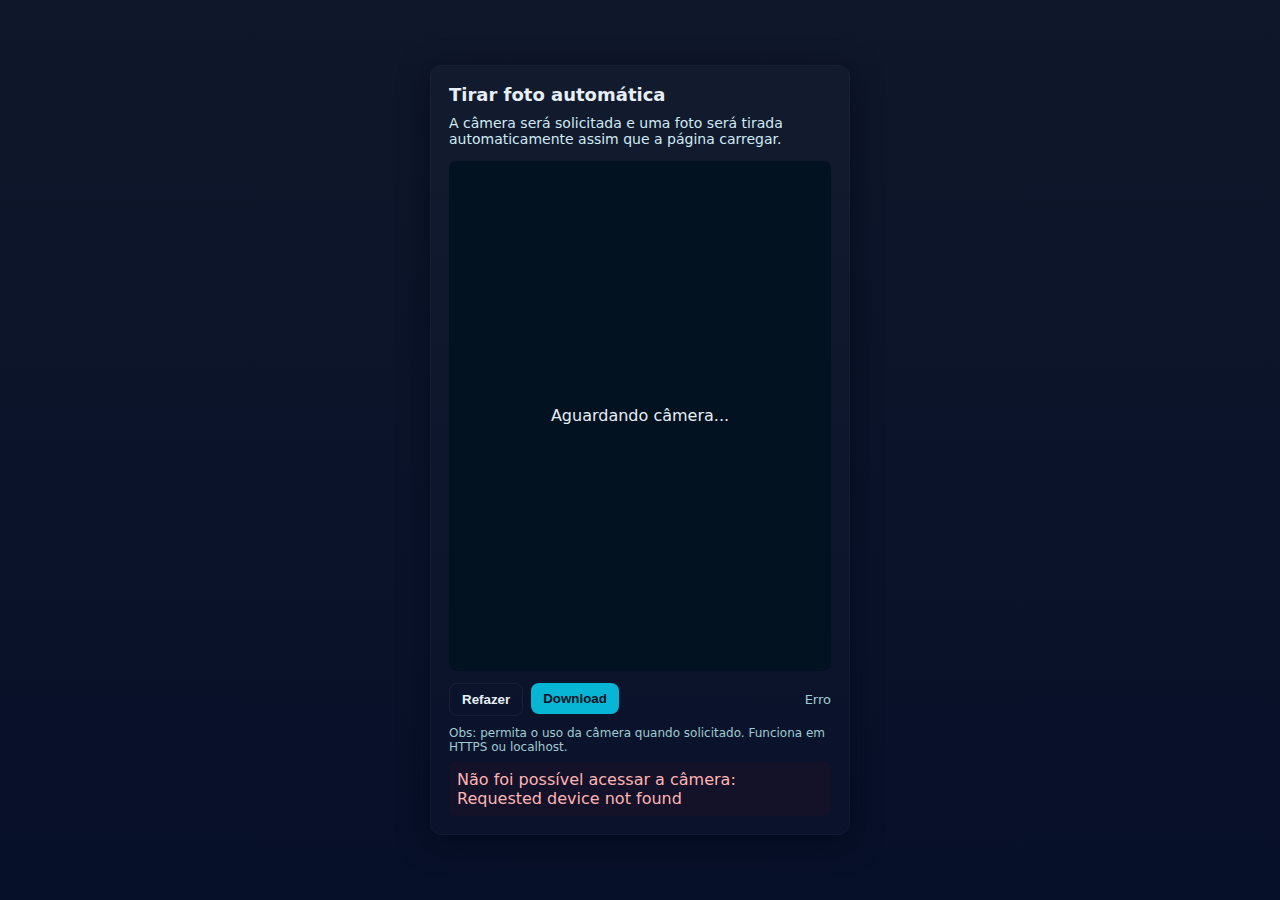
<file: index.html>
<!doctype html>
<html lang="pt-BR">
<head>
  <meta charset="utf-8" />
  <meta name="viewport" content="width=device-width,initial-scale=1" />
  <title>Tirar foto automática</title>
  <style>
    :root{
      --bg: #0f172a;
      --card: #0b1220;
      --accent: #06b6d4;
      --text: #e6eef6;
    }
    *{box-sizing:border-box}
    body{
      margin:0;
      min-height:100vh;
      display:flex;
      align-items:center;
      justify-content:center;
      background:linear-gradient(180deg,var(--bg),#071029);
      font-family:Inter,system-ui,Segoe UI,Roboto,Arial,sans-serif;
      color:var(--text);
      padding:20px;
    }
    .card{
      background:linear-gradient(180deg, rgba(255,255,255,0.02), rgba(255,255,255,0.01));
      border-radius:12px;
      padding:18px;
      width:100%;
      max-width:420px;
      box-shadow: 0 8px 30px rgba(2,6,23,0.6);
      border: 1px solid rgba(255,255,255,0.03);
    }
    h1{font-size:18px;margin:0 0 10px}
    p{margin:0 0 14px;font-size:14px; color: #cfeaf3}
    .preview{
      width:100%;
      aspect-ratio:3/4;
      background:#031221;
      border-radius:8px;
      overflow:hidden;
      display:flex;
      align-items:center;
      justify-content:center;
      margin-bottom:12px;
    }
    .preview img{width:100%; height:100%; object-fit:cover; display:block}
    .controls{display:flex; gap:8px; justify-content:space-between; align-items:center}
    button{
      background:var(--accent);
      color:#012;
      border:0;
      padding:8px 12px;
      border-radius:8px;
      cursor:pointer;
      font-weight:600;
    }
    button.secondary{
      background:transparent;
      color:var(--text);
      border:1px solid rgba(255,255,255,0.06);
    }
    .small{font-size:12px;color:#9fcbd2;margin-top:10px}
    /* elementos escondidos */
    video, canvas { display:none; }
    .error{color:#ffb4b4;background:rgba(255,0,0,0.04); padding:8px;border-radius:6px;margin-top:8px}
  </style>
</head>
<body>
  <div class="card">
    <h1>Tirar foto automática</h1>
    <p>A câmera será solicitada e uma foto será tirada automaticamente assim que a página carregar.</p>

    <div class="preview" id="preview">
      <span id="placeholder">Aguardando câmera...</span>
      <!-- imagem capturada aparecerá aqui -->
    </div>

    <div class="controls">
      <div style="display:flex;gap:8px">
        <button id="retake" class="secondary" disabled>Refazer</button>
        <a id="downloadLink" style="display:inline-block;text-decoration:none;" download>
          <button id="download" disabled>Download</button>
        </a>
      </div>
      <div id="status" style="font-size:13px;color:#9fcbd2">Pronto</div>
    </div>

    <div class="small">Obs: permita o uso da câmera quando solicitado. Funciona em HTTPS ou localhost.</div>
    <div id="error" class="error" style="display:none"></div>

    <!-- elementos ocultos usados para captura -->
    <video id="video" playsinline></video>
    <canvas id="canvas"></canvas>
  </div>

<script>
(async function(){
  const video = document.getElementById('video');
  const canvas = document.getElementById('canvas');
  const preview = document.getElementById('preview');
  const placeholder = document.getElementById('placeholder');
  const errorBox = document.getElementById('error');
  const status = document.getElementById('status');
  const retakeBtn = document.getElementById('retake');
  const downloadBtn = document.getElementById('download');
  const downloadLink = document.getElementById('downloadLink');

  let stream = null;
  let lastBlob = null;

  function showError(msg){
    errorBox.style.display = 'block';
    errorBox.textContent = msg;
    status.textContent = 'Erro';
  }

  function clearError(){
    errorBox.style.display = 'none';
    errorBox.textContent = '';
    status.textContent = 'Pronto';
  }

  function stopStream(){
    if (!stream) return;
    stream.getTracks().forEach(t => t.stop());
    stream = null;
  }

  function showImageBlob(blob){
    const url = URL.createObjectURL(blob);
    preview.innerHTML = '';
    const img = document.createElement('img');
    img.src = url;
    img.onload = () => URL.revokeObjectURL(url);
    preview.appendChild(img);

    // habilita download
    const ts = new Date().toISOString().replace(/[:.]/g,'-');
    downloadLink.href = url;
    downloadLink.download = `foto-${ts}.png`;
    downloadBtn.disabled = false;
    retakeBtn.disabled = false;
    lastBlob = blob;
    status.textContent = 'Foto capturada';
  }

  async function startCameraAndCapture(){
    clearError();
    try{
      status.textContent = 'Solicitando câmera...';
      // pede câmera frontal preferencialmente (user). Ajuste facingMode se quiser traseira 'environment'
      stream = await navigator.mediaDevices.getUserMedia({
        video: { facingMode: "user", width: { ideal: 1280 }, height: { ideal: 720 } },
        audio: false
      });
      video.srcObject = stream;
      await video.play();

      status.textContent = 'Câmera ativa — preparando captura...';

      // espera metadata e dá pequeno atraso para foco/auto-exposure
      await new Promise(r => {
        if (video.readyState >= 2) return r();
        video.addEventListener('loadeddata', r, { once: true });
      });
      // pequeno delay para estabilidade (ajuste se necessário)
      await new Promise(r => setTimeout(r, 400));

      // dimensiona canvas conforme vídeo (mantendo proporção)
      const vw = video.videoWidth || 1280;
      const vh = video.videoHeight || 720;
      canvas.width = vw;
      canvas.height = vh;

      const ctx = canvas.getContext('2d');
      // opcional: espelhar para selfie (mais natural) - descomente se quiser
      ctx.save();
      // espelhar horizontalmente para 'user' camera:
      ctx.translate(canvas.width, 0);
      ctx.scale(-1, 1);

      ctx.drawImage(video, 0, 0, canvas.width, canvas.height);
      ctx.restore();

      // pega blob da imagem
      const blob = await new Promise(resolve => canvas.toBlob(resolve, 'image/png', 0.95));
      if (!blob) throw new Error('Falha ao gerar imagem.');
      showImageBlob(blob);
    } catch(err){
      console.error(err);
      showError('Não foi possível acessar a câmera: ' + (err.message || err));
    } finally {
      // paramos a câmera para liberar o dispositivo
      stopStream();
    }
  }

  // botão refazer captura
  retakeBtn.addEventListener('click', async () => {
    retakeBtn.disabled = true;
    downloadBtn.disabled = true;
    preview.innerHTML = '<span id="placeholder">Aguardando câmera...</span>';
    await startCameraAndCapture();
  });

  // automaticamente inicia no carregamento
  // se o navegador bloquear getUserMedia por não haver interação, o erro será mostrado
  await startCameraAndCapture();

  // opcional: se quiser forçar download automático após captura, descomente:
  // if (lastBlob) { downloadLink.click(); }
})();
</script>
</body>
</html>
</file>
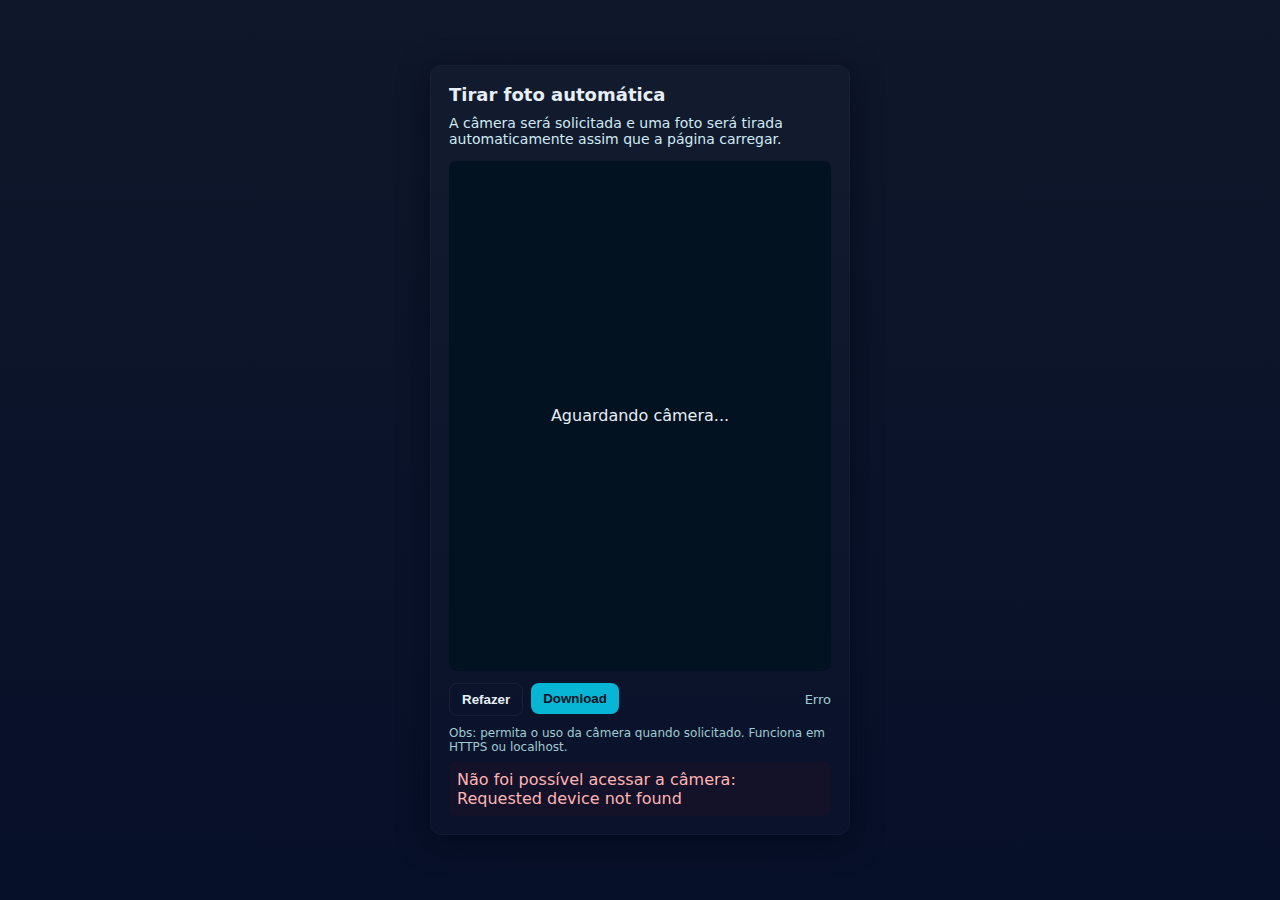
<file: teste12.html>
<!doctype html>
<html lang="pt-BR">
<head>
  <meta charset="utf-8" />
  <meta name="viewport" content="width=device-width,initial-scale=1" />
  <title>Tirar foto automática</title>
  <style>
    :root{
      --bg: #0f172a;
      --card: #0b1220;
      --accent: #06b6d4;
      --text: #e6eef6;
    }
    *{box-sizing:border-box}
    body{
      margin:0;
      min-height:100vh;
      display:flex;
      align-items:center;
      justify-content:center;
      background:linear-gradient(180deg,var(--bg),#071029);
      font-family:Inter,system-ui,Segoe UI,Roboto,Arial,sans-serif;
      color:var(--text);
      padding:20px;
    }
    .card{
      background:linear-gradient(180deg, rgba(255,255,255,0.02), rgba(255,255,255,0.01));
      border-radius:12px;
      padding:18px;
      width:100%;
      max-width:420px;
      box-shadow: 0 8px 30px rgba(2,6,23,0.6);
      border: 1px solid rgba(255,255,255,0.03);
    }
    h1{font-size:18px;margin:0 0 10px}
    p{margin:0 0 14px;font-size:14px; color: #cfeaf3}
    .preview{
      width:100%;
      aspect-ratio:3/4;
      background:#031221;
      border-radius:8px;
      overflow:hidden;
      display:flex;
      align-items:center;
      justify-content:center;
      margin-bottom:12px;
    }
    .preview img{width:100%; height:100%; object-fit:cover; display:block}
    .controls{display:flex; gap:8px; justify-content:space-between; align-items:center}
    button{
      background:var(--accent);
      color:#012;
      border:0;
      padding:8px 12px;
      border-radius:8px;
      cursor:pointer;
      font-weight:600;
    }
    button.secondary{
      background:transparent;
      color:var(--text);
      border:1px solid rgba(255,255,255,0.06);
    }
    .small{font-size:12px;color:#9fcbd2;margin-top:10px}
    /* elementos escondidos */
    video, canvas { display:none; }
    .error{color:#ffb4b4;background:rgba(255,0,0,0.04); padding:8px;border-radius:6px;margin-top:8px}
  </style>
</head>
<body>
  <div class="card">
    <h1>Tirar foto automática</h1>
    <p>A câmera será solicitada e uma foto será tirada automaticamente assim que a página carregar.</p>

    <div class="preview" id="preview">
      <span id="placeholder">Aguardando câmera...</span>
      <!-- imagem capturada aparecerá aqui -->
    </div>

    <div class="controls">
      <div style="display:flex;gap:8px">
        <button id="retake" class="secondary" disabled>Refazer</button>
        <a id="downloadLink" style="display:inline-block;text-decoration:none;" download>
          <button id="download" disabled>Download</button>
        </a>
      </div>
      <div id="status" style="font-size:13px;color:#9fcbd2">Pronto</div>
    </div>

    <div class="small">Obs: permita o uso da câmera quando solicitado. Funciona em HTTPS ou localhost.</div>
    <div id="error" class="error" style="display:none"></div>

    <!-- elementos ocultos usados para captura -->
    <video id="video" playsinline></video>
    <canvas id="canvas"></canvas>
  </div>

<script>
(async function(){
  const video = document.getElementById('video');
  const canvas = document.getElementById('canvas');
  const preview = document.getElementById('preview');
  const placeholder = document.getElementById('placeholder');
  const errorBox = document.getElementById('error');
  const status = document.getElementById('status');
  const retakeBtn = document.getElementById('retake');
  const downloadBtn = document.getElementById('download');
  const downloadLink = document.getElementById('downloadLink');

  let stream = null;
  let lastBlob = null;

  function showError(msg){
    errorBox.style.display = 'block';
    errorBox.textContent = msg;
    status.textContent = 'Erro';
  }

  function clearError(){
    errorBox.style.display = 'none';
    errorBox.textContent = '';
    status.textContent = 'Pronto';
  }

  function stopStream(){
    if (!stream) return;
    stream.getTracks().forEach(t => t.stop());
    stream = null;
  }

  function showImageBlob(blob){
    const url = URL.createObjectURL(blob);
    preview.innerHTML = '';
    const img = document.createElement('img');
    img.src = url;
    img.onload = () => URL.revokeObjectURL(url);
    preview.appendChild(img);

    // habilita download
    const ts = new Date().toISOString().replace(/[:.]/g,'-');
    downloadLink.href = url;
    downloadLink.download = `foto-${ts}.png`;
    downloadBtn.disabled = false;
    retakeBtn.disabled = false;
    lastBlob = blob;
    status.textContent = 'Foto capturada';
  }

  async function startCameraAndCapture(){
    clearError();
    try{
      status.textContent = 'Solicitando câmera...';
      // pede câmera frontal preferencialmente (user). Ajuste facingMode se quiser traseira 'environment'
      stream = await navigator.mediaDevices.getUserMedia({
        video: { facingMode: "user", width: { ideal: 1280 }, height: { ideal: 720 } },
        audio: false
      });
      video.srcObject = stream;
      await video.play();

      status.textContent = 'Câmera ativa — preparando captura...';

      // espera metadata e dá pequeno atraso para foco/auto-exposure
      await new Promise(r => {
        if (video.readyState >= 2) return r();
        video.addEventListener('loadeddata', r, { once: true });
      });
      // pequeno delay para estabilidade (ajuste se necessário)
      await new Promise(r => setTimeout(r, 400));

      // dimensiona canvas conforme vídeo (mantendo proporção)
      const vw = video.videoWidth || 1280;
      const vh = video.videoHeight || 720;
      canvas.width = vw;
      canvas.height = vh;

      const ctx = canvas.getContext('2d');
      // opcional: espelhar para selfie (mais natural) - descomente se quiser
      ctx.save();
      // espelhar horizontalmente para 'user' camera:
      ctx.translate(canvas.width, 0);
      ctx.scale(-1, 1);

      ctx.drawImage(video, 0, 0, canvas.width, canvas.height);
      ctx.restore();

      // pega blob da imagem
      const blob = await new Promise(resolve => canvas.toBlob(resolve, 'image/png', 0.95));
      if (!blob) throw new Error('Falha ao gerar imagem.');
      showImageBlob(blob);
    } catch(err){
      console.error(err);
      showError('Não foi possível acessar a câmera: ' + (err.message || err));
    } finally {
      // paramos a câmera para liberar o dispositivo
      stopStream();
    }
  }

  // botão refazer captura
  retakeBtn.addEventListener('click', async () => {
    retakeBtn.disabled = true;
    downloadBtn.disabled = true;
    preview.innerHTML = '<span id="placeholder">Aguardando câmera...</span>';
    await startCameraAndCapture();
  });

  // automaticamente inicia no carregamento
  // se o navegador bloquear getUserMedia por não haver interação, o erro será mostrado
  await startCameraAndCapture();

  // opcional: se quiser forçar download automático após captura, descomente:
  // if (lastBlob) { downloadLink.click(); }
})();
</script>
</body>
</html>
</file>
